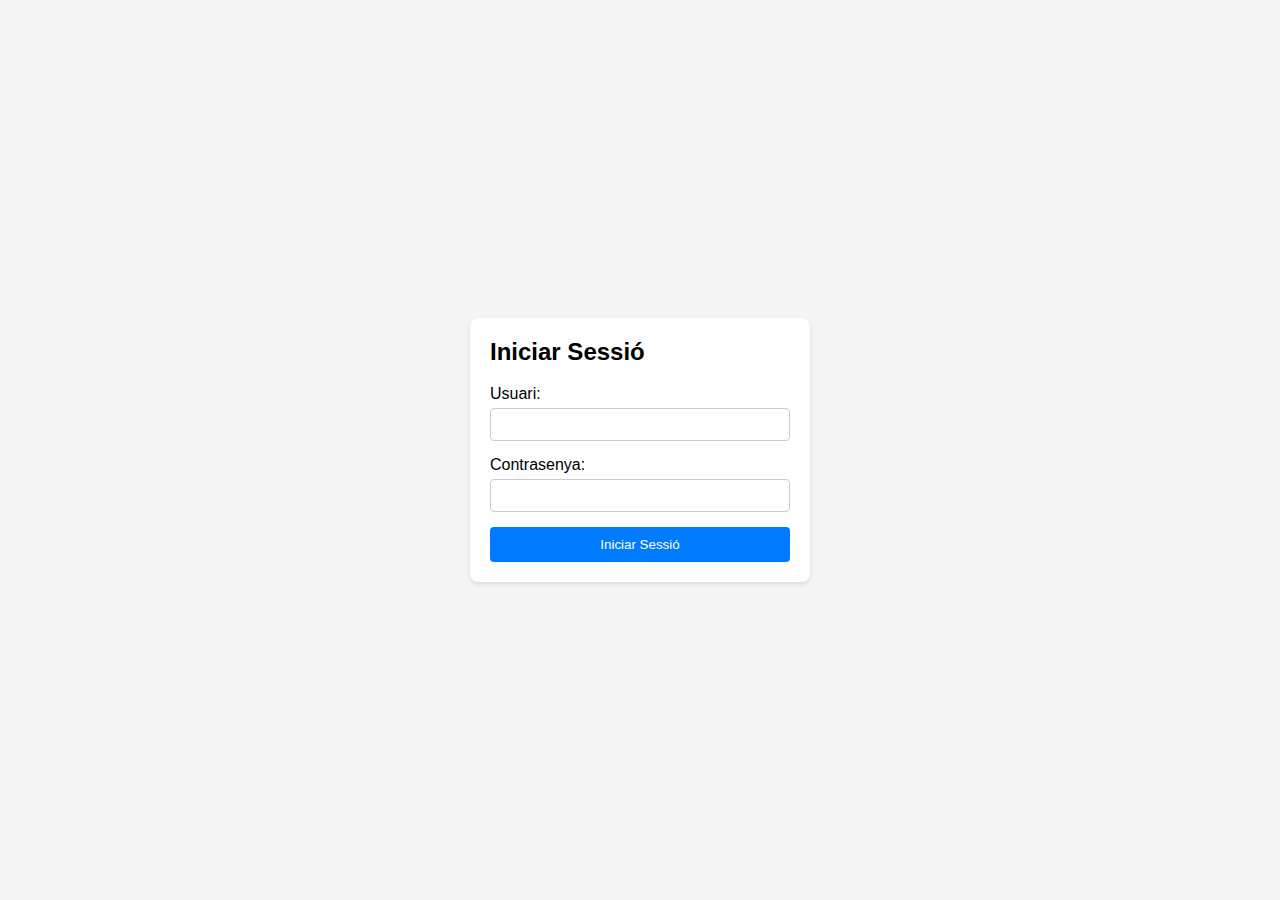
<file: index.html>
<!DOCTYPE html>
<html lang="es">
<head>
    <meta charset="UTF-8"> <!-- Estableix la codificació de caràcters -->
    <meta name="viewport" content="width=device-width, initial-scale=1.0"> <!-- Estableix l'escala inicial per a dispositius mòbils -->
    <title>Iniciar Sessió</title> <!-- Títol de la pàgina -->
    <link rel="stylesheet" href="styles.css"> <!-- Enllaça l'arxiu CSS extern -->
</head>
<body>
    <div class="login-container"> <!-- Contenidor principal del formulari d'inici de sessió -->
        <h2>Iniciar Sessió</h2> <!-- Títol del formulari -->
        <form action="login.php" method="POST"> <!-- Formulari d'inici de sessió que envia les dades a l'arxiu login.php usant el mètode POST -->
            <div class="form-group">
                <label for="username">Usuari:</label> <!-- Etiqueta del camp d'usuari -->
                <input type="text" id="username" name="username" required> <!-- Camp d'entrada per al nom d'usuari -->
            </div>
            <div class="form-group">
                <label for="password">Contrasenya:</label> <!-- Etiqueta del camp de contrasenya -->
                <input type="password" id="password" name="password" required> <!-- Camp d'entrada per a la contrasenya -->
            </div>
            <button type="submit">Iniciar Sessió</button> <!-- Botó per enviar el formulari -->
        </form>
    </div>
</body>
</html>
</file>
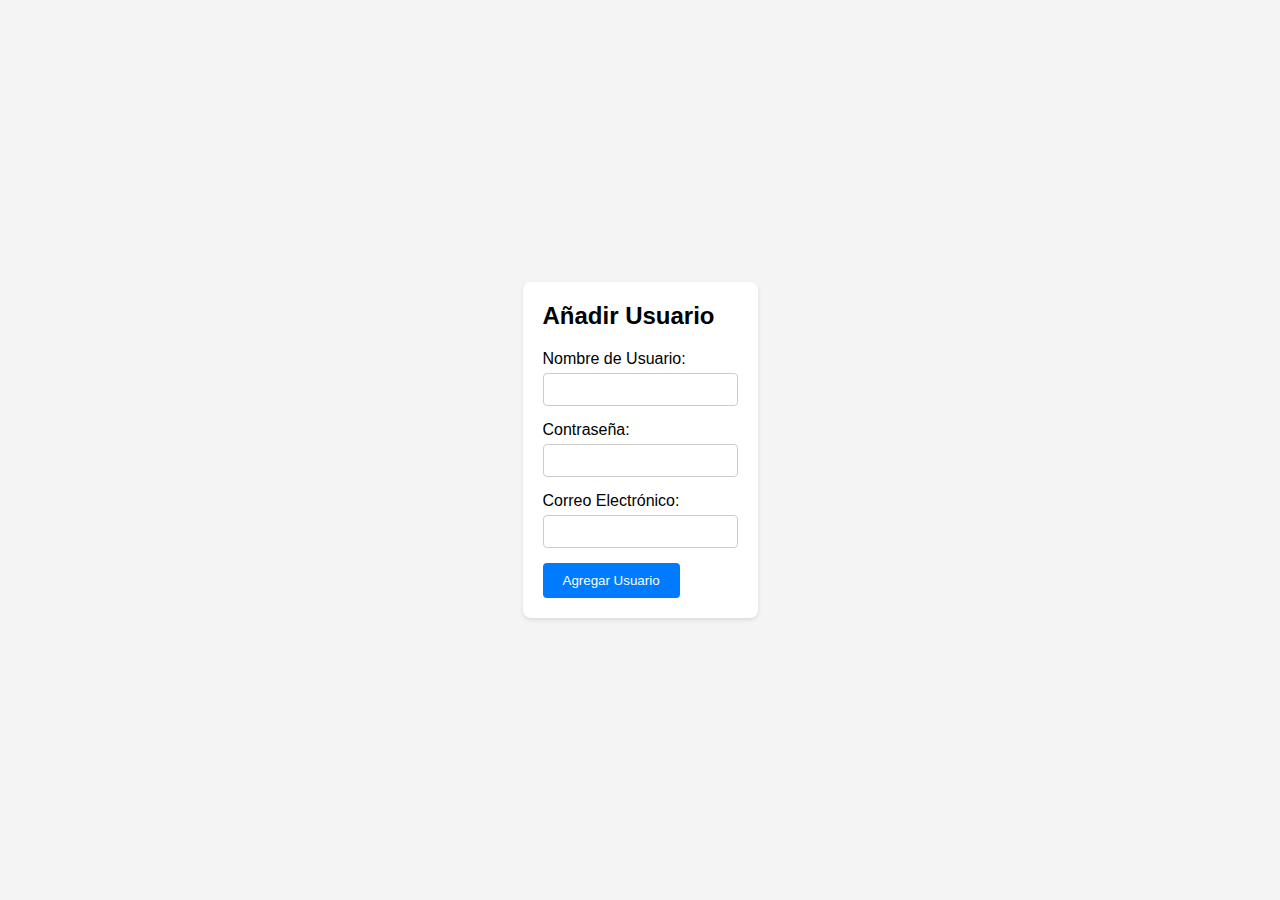
<file: add_user.html>
<!DOCTYPE html>
<html lang="es">
<head>
    <meta charset="UTF-8"> <!-- Especifica la codificació de caràcters utilitzada, en aquest cas UTF-8 -->
    <meta name="viewport" content="width=device-width, initial-scale=1.0"> <!-- Assegura que la pàgina s'ajusti correctament a diferents dispositius -->
    <title>Añadir Usuario</title> <!-- Defineix el títol de la pàgina que es mostrarà a la pestanya del navegador -->
    <link rel="stylesheet" href="add_user.css"> <!-- Enllaç al fitxer CSS que conté els estils de la pàgina -->
</head>
<body>
    <div class="container"> <!-- Contenidor principal per al contingut de la pàgina -->
        <h2>Añadir Usuario</h2> <!-- Títol del formulari -->
        <form action="add_user.php" method="POST"> <!-- Formulari que envia les dades a "add_user.php" mitjançant el mètode POST -->
            <div class="form-group"> <!-- Grup de formulari per al nom d'usuari -->
                <label for="username">Nombre de Usuario:</label> <!-- Etiqueta per al camp del nom d'usuari -->
                <input type="text" id="username" name="username" required> <!-- Camp d'entrada de text per al nom d'usuari, amb l'atribut 'required' -->
            </div>
            <div class="form-group"> <!-- Grup de formulari per a la contrasenya -->
                <label for="password">Contraseña:</label> <!-- Etiqueta per al camp de la contrasenya -->
                <input type="password" id="password" name="password" required> <!-- Camp d'entrada de contrasenya, amb l'atribut 'required' -->
            </div>
            <div class="form-group"> <!-- Grup de formulari per al correu electrònic -->
                <label for="email">Correo Electrónico:</label> <!-- Etiqueta per al camp del correu electrònic -->
                <input type="email" id="email" name="email" required> <!-- Camp d'entrada de correu electrònic, amb l'atribut 'required' -->
            </div>
            <button type="submit">Agregar Usuario</button> <!-- Botó per enviar el formulari -->
        </form>
    </div>
</body>
</html>
</file>
<file: styles.css>
body {
    font-family: Arial, sans-serif; /* Estil de font per al cos del document */
    background-color: #f4f4f4; /* Color de fons del cos del document */
    margin: 0; /* Elimina el marge exterior */
    padding: 0; /* Elimina el farciment exterior */
    display: flex; /* Utilitza el model de caixa flexible */
    justify-content: center; /* Centra horitzontalment els elements secundaris */
    align-items: center; /* Centra verticalment els elements secundaris */
    height: 100vh; /* Alçada del 100% de la finestra visible */
}

.login-container {
    background-color: #fff; /* Color de fons del contenidor de l'inici de sessió */
    padding: 20px; /* Farceix al voltant del contingut del contenidor */
    border-radius: 8px; /* Arrodonir les cantonades del contenidor */
    box-shadow: 0 2px 4px rgba(0, 0, 0, 0.1); /* Ombra del contenidor */
    width: 300px; /* Amplada fixa del contenidor */
}

h2 {
    margin-top: 0; /* Elimina el marge superior de l'encapçalat */
}

.form-group {
    margin-bottom: 15px; /* Espai entre grups de formularis */
}

label {
    display: block; /* Mostra les etiquetes de formulari com a blocs */
    margin-bottom: 5px; /* Espai entre les etiquetes i els camps d'entrada */
}

input[type="text"],
input[type="password"] {
    width: 100%; /* Amplada dels camps d'entrada */
    padding: 8px; /* Farceix interior dels camps d'entrada */
    border: 1px solid #ccc; /* Borde dels camps d'entrada */
    border-radius: 4px; /* Arrodonir les cantonades dels camps d'entrada */
    box-sizing: border-box; /* Inclou el borde i el farciment en l'amplada total */
}

button {
    background-color: #007bff; /* Color de fons del botó */
    color: #fff; /* Color del text del botó */
    border: none; /* Sense borde */
    border-radius: 4px; /* Arrodonir les cantonades del botó */
    padding: 10px 20px; /* Farceix interior del botó */
    cursor: pointer; /* Cursor de punter */
    width: 100%; /* Amplada del botó */
}

button:hover {
    background-color: #0056b3; /* Color de fons del botó en l'estat de passar el ratolí per sobre */
}

.video-container {
    position: relative; /* Posició relativa per al contenidor de vídeo */
    width: 100%; /* Amplada del contenidor de vídeo */
    height: 100vh; /* Alçada del 100% de la finestra visible */
    display: flex; /* Utilitza el model de caixa flexible */
    justify-content: center; /* Centra horitzontalment els elements secundaris */
    align-items: center; /* Centra verticalment els elements secundaris */
}

.video-container video {
    max-width: 100%; /* Amplada màxima del vídeo */
    max-height: 100%; /* Alçada màxima del vídeo */
    width: auto; /* Amplada automàtica del vídeo */
    height: auto; /* Alçada automàtica del vídeo */
    position: absolute; /* Posició absoluta per al vídeo */
    top: 0; /* Posiciona el vídeo a la part superior */
    left: 0; /* Posiciona el vídeo a l'esquerra */
    right: 0; /* Posiciona el vídeo a la dreta */
    bottom: 0; /* Posiciona el vídeo a la part inferior */
    margin: auto; /* Centra el vídeo horitzontalment i verticalment */
}
</file>
<file: add_user.css>
/* Estils generals del cos de la pàgina */
body {
    font-family: Arial, sans-serif; /* Defineix la font principal com Arial, amb alternativa sans-serif */
    background-color: #f4f4f4; /* Defineix un color de fons gris clar per a tota la pàgina */
    margin: 0; /* Elimina el marge per defecte del cos */
    padding: 0; /* Elimina el padding per defecte del cos */
    display: flex; /* Aplica un sistema de caixa flexible per al cos */
    justify-content: center; /* Centra els elements fill horitzontalment */
    align-items: center; /* Centra els elements fill verticalment */
    height: 100vh; /* Ajusta l'alçada del cos a tota l'alçada de la finestra */
}

/* Estils per al contenidor principal */
.container {
    background-color: #fff; /* Defineix el color de fons del contenidor com a blanc */
    padding: 20px; /* Afegeix padding intern de 20px */
    border-radius: 8px; /* Fa que les cantonades del contenidor siguin arrodonides amb un radi de 8px */
    box-shadow: 0 2px 4px rgba(0, 0, 0, 0.1); /* Afegeix una ombra suau sota el contenidor per donar sensació de profunditat */
}

/* Estils per al títol h2 */
h2 {
    margin-top: 0; /* Elimina el marge superior del títol h2 per evitar espai en blanc extra */
}

/* Estils per als grups de formulari */
.form-group {
    margin-bottom: 15px; /* Afegeix un marge inferior de 15px entre els grups de formulari per separar-los */
}

/* Estils per a les etiquetes de formulari */
label {
    display: block; /* Fa que els elements label es comportin com blocs per ocupar tot l'ample disponible */
    margin-bottom: 5px; /* Afegeix un marge inferior de 5px sota cada etiqueta per separar-la del camp de formulari */
}

/* Estils per als camps de text, contrasenya i correu electrònic */
input[type="text"],
input[type="password"],
input[type="email"] {
    width: 100%; /* Fa que els camps ocupin tot l'ample del seu contenidor */
    padding: 8px; /* Afegeix padding intern de 8px */
    border: 1px solid #ccc; /* Defineix un color de vora gris clar */
    border-radius: 4px; /* Arrodoneix les cantonades dels camps amb un radi de 4px */
    box-sizing: border-box; /* Inclou el padding i el border dins de l'ample total de l'element */
}

/* Estils per als botons */
button {
    background-color: #007bff; /* Defineix un color de fons blau pels botons */
    color: #fff; /* Defineix el color del text com a blanc */
    border: none; /* Elimina la vora del botó */
    border-radius: 4px; /* Arrodoneix les cantonades del botó amb un radi de 4px */
    padding: 10px 20px; /* Afegeix padding
</file>
